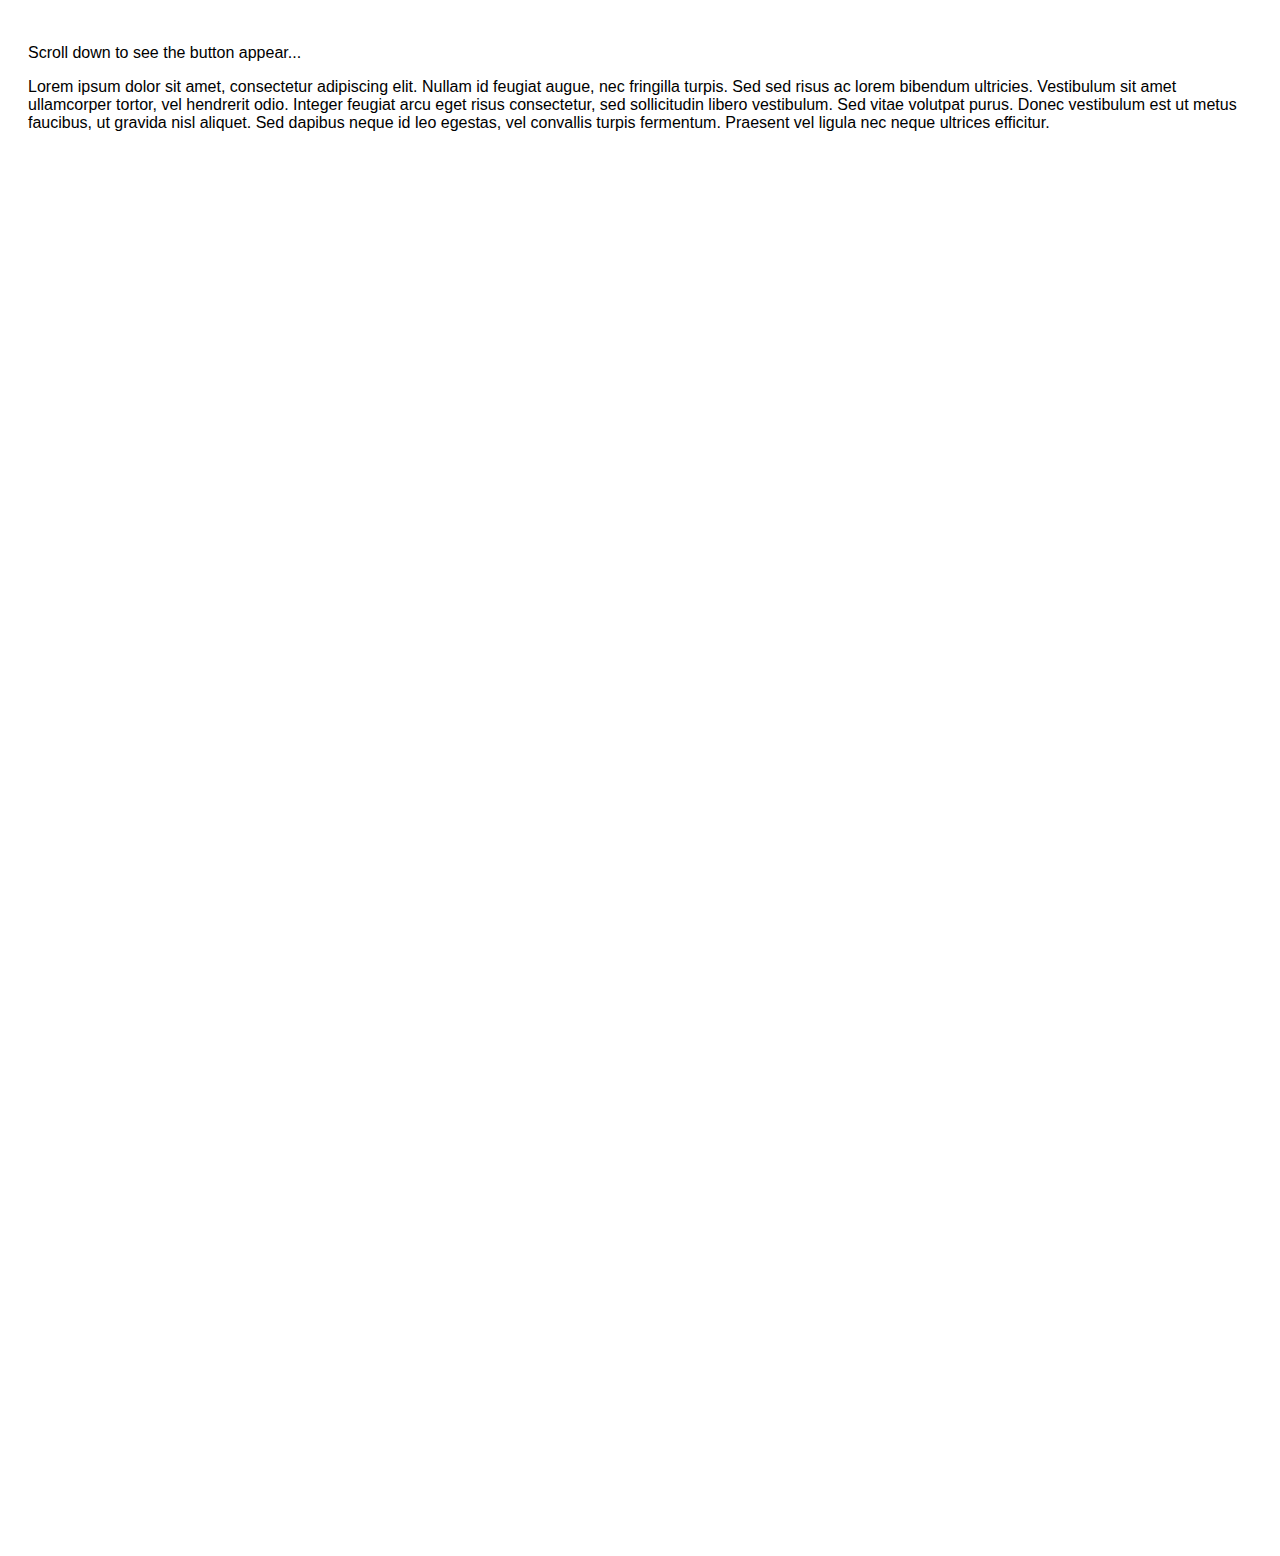
<file: test.html>
<!DOCTYPE html>
<html lang="en">
<head>
<meta charset="UTF-8">
<meta name="viewport" content="width=device-width, initial-scale=1.0">
<title>Scroll Button</title>
<style>
  body {
    font-family: Arial, sans-serif;
  }

  .content {
    height: 1500px; /* Contoh konten panjang */
    padding: 20px;
  }

  button#scrollBtn {
    display: none;
    position: fixed;
    bottom: 20px;
    right: 20px;
    z-index: 99;
    font-size: 16px;
    padding: 10px;
    background-color: #555;
    color: white;
    border: none;
    cursor: pointer;
    border-radius: 4px;
  }

  button#scrollBtn:hover {
    background-color: #333;
  }
</style>
</head>
<body>

<div class="content">
  <p>Scroll down to see the button appear...</p>
  <p>Lorem ipsum dolor sit amet, consectetur adipiscing elit. Nullam id feugiat augue, nec fringilla turpis. Sed sed risus ac lorem bibendum ultricies. Vestibulum sit amet ullamcorper tortor, vel hendrerit odio. Integer feugiat arcu eget risus consectetur, sed sollicitudin libero vestibulum. Sed vitae volutpat purus. Donec vestibulum est ut metus faucibus, ut gravida nisl aliquet. Sed dapibus neque id leo egestas, vel convallis turpis fermentum. Praesent vel ligula nec neque ultrices efficitur.</p>
  <!-- Tambahkan konten lain di sini -->
</div>

<button onclick="topFunction()" id="scrollBtn" title="Go to top">Top</button>

<script>
  // Saat pengguna menggulir lebih dari 20 piksel dari bagian atas dokumen, tampilkan tombol
  window.onscroll = function() {
    scrollFunction();
  };

  function scrollFunction() {
    if (document.body.scrollTop > 20 || document.documentElement.scrollTop > 20) {
      document.getElementById("scrollBtn").style.display = "block";
    } else {
      document.getElementById("scrollBtn").style.display = "none";
    }
  }

  // Saat tombol di klik, scroll kembali ke bagian atas dokumen
  function topFunction() {
    document.body.scrollTop = 0;
    document.documentElement.scrollTop = 0;
  }
</script>

</body>
</html>
</file>
